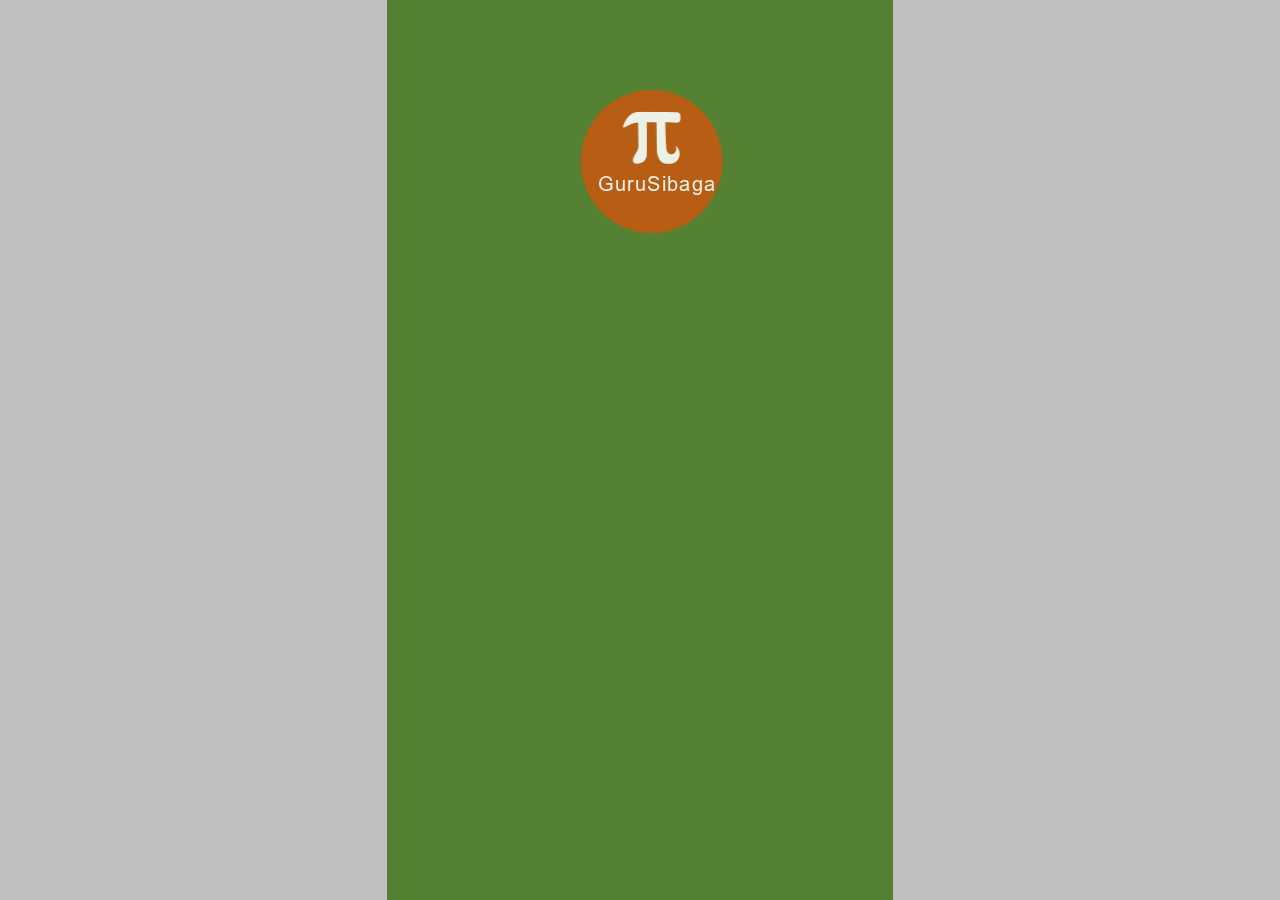
<file: index.html>
<!DOCTYPE html>
<!-- Created with iSpring --><!-- 540 960 --><!--type html --><!--mainFolder ./ -->
<html style=background-color:#c0c0c0;>
<head>
    <meta http-equiv="Content-Type" content="text/html;charset=utf-8"/><meta name="viewport" content="width=device-width,initial-scale=1,maximum-scale=1"/><meta name="format-detection" content="telephone=no"/><meta name="apple-mobile-web-app-capable" content="yes"/><meta name="apple-mobile-web-app-status-bar-style" content="black"/><meta http-equiv="X-UA-Compatible" content="IE=edge"/><meta name="msapplication-tap-highlight" content="no"/><title>trigonometri loosy</title><link rel="apple-touch-icon-precomposed" href="data/apple-touch-icon.png"/><link rel="shortcut icon" type="image/ico" href="data/favicon.ico"/><style>body {background-color:#c0c0c0;}#spr0_1166866 {display:none;}</style>
    <script>

(function() {
	var userAgent = navigator.userAgent.toLowerCase();

	var useMobilePlayer = (userAgent.match(/iPhone|iPad|iPod/i) || userAgent.indexOf("android") >= 0);
	
	if (useMobilePlayer) {
		var insideMobilePlayer = userAgent.indexOf("ismobile") >= 0 || location.hash.length > 0;
		if (!insideMobilePlayer) {
			location.replace("ismplayer.html" + location.search);
		}
	}
})();

</script>

    <style>
        #playerView {
            position:relative;
            -webkit-tap-highlight-color:rgba(0,0,0,0);
            -webkit-user-select:none;
            -moz-user-select:none;
            -webkit-touch-callout:none;
            -webkit-user-drag:none;
        }
        #playerView * {
            position:absolute;
        }
		#preloader {
			width: 50px;
			height: 50px;
			position: absolute;
			top: 0;
			left: 0;
			bottom: 0;
			right: 0;
			margin: auto;
			border-radius: 10px;
			background-color: rgba(0, 0, 0, 0.5);
		}
		
		#preloader::after {
			content: '';
			position: absolute;
			background: url([data-uri]);
			background-size: cover;
			top: 0;
			left: 0;
			bottom: 0;
			right: 0;
			animation: preloader_spin 1s infinite linear;
			-webkit-animation: preloader_spin 1s infinite linear;
		}
		
		@keyframes preloader_spin { 0% {transform: rotate(0deg);} 100% {transform: rotate(360deg);} }
		@-webkit-keyframes preloader_spin { 0% {-webkit-transform: rotate(0deg);} 100% {-webkit-transform: rotate(360deg);}}
    </style>
</head>
<body>
	<div id="preloader"></div>
	<script src="data/player.js?21F697CA"></script>
    <div id="content"></div>
    <div id="spr0_1166866"></div>
    <script>
		(function(startup){
			function start(savedPresentationState)
			{
				var presInfo = "eNrtfetuI0eW5qtwBAzQjUnlxv1iwGjIVbK7xnaVp1Tuy7QbhZSUJdGSKA0v5fEaBvrH/t4/+6OxL7Av0m/ST7LfiUySEXmhKEsqki55plVkMk7kF5GRcb4Tcc6Jn/aGe5/s/SQOP1PKPv9sX2vJ9xV7bvYP5Gdsnxtx+Ixbz/3n7Oe9bG+KwtPx8Ox6dH1V4sPg8vp68iN++GHvE61YzrK9871PvAmfTlD45HpcHt2M33JlnHIWJcu9T37aG9GfC/qDr9PxrMz2ir1P/hJ+2Lu5QbFJ+IoiUoSa3hWXkzJcDp9+/uvPWVV6NElKq9Wlb9LS8pa6p3Fpfkvpm9WlqZnLwu9SICYUrnqiXfNlWlivLvw+LuxWY550wegvXXbg6C/9Lintbyl9nJS2q0u/nyWlb2nl+9O4tGKrS08T3JZ19zaK710lI5hejsnez7h+Q9eL+fXLxb3GNEr2fg6D/ae9d/WY+Hl+N6oAt36Bf4RVFYi902JafPc/JpfD05Ln39PjOmlePQlP8XRxG9yQZcv7/zfKfzEbz46Gx8VZ8d34u9HV7LIY0oc/H/zzb//34Pev/vgtvuH7t6Pp7GJwVY5OyrPifHBTjlByXIwG74fj2WSAt/l6VAxmodSkRLkpfh1cDKfF4Li8LL4vxrh8QtdOi/FwdPbduHrj0Tj0icwrWJgdfv5rRjPPT/VrT5PQ5GYs33JujDMGUsf4gUueW+kUd9r6zJncc6aMZ1qLTDKeCyOFUkb4jFuWG8UU59Lav4Zn8ReO27H6f/R5n2sUktxIq63M9p3OpWCCS4kZ7q/[base64]/q3spq7sr0fSalA8rqewrN2Qb4oOJEo+a7+5br+ZaWAWlcg9E2FIEhetwXDY5y035tlo/WDNvqOkFwHJP7Az+GOkGwnpA32UkO/zDGJB8a0dcP1I2p0xScx2/6F/j2if7O9P1T//Fj9867654frqlBCF6UXbbooOumi2Gq6SLUe/TC8KQeX5btpfI/LYvT9bHqByq+KaTkeZoPJ8LI4pwtn5aQcDy5K1AyT9Lg8G05nqLiSGP1YxBxUrOageNWUCsPuWKta2e3TFBn+aBWolRG58Jop6VUvhxA2SEEt5lxZLbi3sk+VGY+/CkrULErG3FKZBiAhFSiNdkJKA5aEW0iluQOxMZnXubAWtwVxgF4MSK3STnnTB1VZUBdHMuBaoA0BMRi3MX2sIZVIBCLS4JuwOQcxAFt3grtMaQOyA8rEDNglCB5wS3x0aJICn1Dg/dZoI/tgE+MHIQJXMRw9DY5r0XdC1pS0C3cqkkpEwDlrIOdc5wbtZaCNRNN4brzREraABNfTOTeW48l5uR5yjseiwUcdmK5ZD3kq0kDeojuiQXeao/qRCc8Vr6a48M6QyH64wUoRUYnUS0dzmVgb+M4GbJS8JANliclulisk80WTU4V/b6qVigd85Be1+vkB/+JuQPwQSo23lZrsVGpyHaX2Jl64PC7HxaS4DIpncFyc48vgz7NRMRoOfiygPz4Juij8XyJ3VY5nNwVpnUl5PIPSOymOi9FZUEr43/CigDx9L69uKhU3HJzPjmejM4jUv1wOb2bT4eAG+okunFJls9PZFFVCdQ0rpRvflb7Xy66jwacDKlJLfDemAuEq1OvZ7GIWVOg3VdVBm1K58KGu/G7asCLDp9rVU6Eii1Uxbrnj0D0ahpeB5ced1hnsPagb752FHQbrneXKeFyQ3PRbfqQ8ICOdx1TIHcuh3QzsX9trsiYiqUQ0icvdBP7+rJ6pI+QSM4oQTjMmbQb1kjOluHZeQhMQzWDec+hUScqfkVkOg972L8tIUAStYLlzZoL219J7MA/mXZ/2SURSidbqxg4Cdw3g3mEAGMmYN0plluiOYcpwBYIloXylgvbFMFEZ1H7OPPS/civWk6C8Me5AHrSidUfAACOT4BNCrtD3S5FUYi19Hz+Lx9KWPXP/5V6iJOWWIGm8WY+12LBep9itQeI6kTwZ2R18xMo2H1GdfEStw0cmw9Hgu5kQ/Dm093ez56D3+PtMmeVnHX02LL4eCUgb/SCiz8+jSg+j65/d526KdQvoz3uufxZ9VklLpYo+Jy3SyQ9J73wefzkcELN5PbuaTQbflGMwsdNhYFpN9lT1c/Upun36XTe+m/Q7+jD9/nn6XbNAs4ZExvB3NomZVm0B3dRz3yrOVdH3d/[base64]/9DJtOWScc+JSXAu2Ir+xgNaiuyDjmnwYqrd2x7guIvmtD3IhS73GdNhyxFS2jDJkhUsoTrA42FJJjxuByoOdqPA07gOG2kMZAoPgeGJAAkYkALhYqp3IQgUTChGS1B4UPseo81aIZSVXPUtBMlc4GHils4F9qlA/RnHg+5gV/[base64]/QynFhZA8EwrglPDCMyDlyueeK9SBtoGocO+kXCy3dHMIlYNxSCfIvSvwIe9p7xmkQPRxiOArJTUD6fF0FRIgIJxceXib/iTYd5n+pIPoAyuxyy7Nvhko4wYUtWEo91btHR6nplO1myfV/qTan1T7I6n2wbTYybfi4UbOem9I+mB73xB6mPcgTJXnnTWni7Uu4XMX1rpAhDJtaRmOS23J2VVx1McN01C/JnMsNwzcw1vVv/IiGO1QzRfH9hXLJeNMaOlZv89uLJJKxLRDNJBXlInWgmgfiygTt0pK0BxdUSbB8JnRYlcOImi0U8oKu4oyGcacZMzSYldupZKgYEIauYIyLXycsrD/OZdI2Z5uQW+vdjnvhFPt5S6Zg+wpo7U16y53GZBgY6WwrtcBp2O5S8ZS6ywbJU9kw8RJbw7KcbokwvWGe+XexKljW8h2Eif7RJyeiNNHRpwGJ5OTZQ/zvqHbqLX3SX/auEPydJ942kfL08KWjD0xxwualhvnpYWW11JmBtRDORFiqXgmDVSCc1I56XxG/tPS+7CCIvoXtgBBgT0p7lXgacZ4MBAP6tW7shWLpBIx2ZEN6Du1tWc6wO/y1l7yNDa8bWW2BEr6du0kResIj3GdFM09UbQnivZE0R6Tog16ekk0UC7w9AyA9fDofjw15XiijB8nZQw+uE4KMaeMICscxMIb4ojWuBzUignhaZFJ05ai4NKDVGZO5EKBxgirpe/3YYMIGBNIH0V5KXA1UUXMqd4sAolIKtHaUIyQ79JmqG1h33HCGD+MDW9B2i2Bkr5bO0kYO0LPfCdh9E+E8YkwPhHGJ8L4RBh3kDA2hpeOW/QsaimPh1fPQ+l/u9Sab9fnd9uaDhHx7rhYbk3nWlpaLKS0aJmjZFeGK2cc7ekmURiUbEKAorF6n3mdKAzpc8eVthpMTK4VhpFKtDZ4I+g7tDftWtB3f2+6MZi2YW96O6C4zUE5fhAeqzvSSLLuPJLsick+MdknJvsxMdktoj5PzPpXwKy/PHxz+Prg5RcHL78bJyz7GcbxpwP8rb6+Keg3/D0rR/gR72D4sTwp8PWopK9H1Ze0ZIu7f1aOL4uL2SLHXJXiBq/xxWyf/tyBUL8/qziQN/KkpnaSFno5s0I6azMlKAerdoJJLjOuXc7IY4DTxnzI4easA5sWveHYIN3g28JWrp5cqlyHHHKoro+UxhKpQJyvbCdxg12xFm6Xw1gBb4UdkVmrc+tA+plVArgpANsJYx2llWUihKZzZ/[base64]//mFJCX7zb7+lLxXRqL9U5KH+0lVsPy62Hxfb7y32b73F/q2jtpCl759/+z+D6tOLyXR4Vf5QtNpL/ReTrbTrPu35wST9280M3aBHWPRYYH1lZM/1z9bhsL8oF06dL6Fg74pa1VqTK2Gd5ZYpnilKl8IZ9C5TOpN0QIRzDmqQiZC+hTHNpO7dLKb1OOWVkkxDU4fsLYwCaYTXvedBJCKpRDPPTAR7X5tceAOSpYzXYES5Noa219E/mdEUWS2rjL3CqtzQGQDG9+9yS7TNcfJs9VoTI7O5lEY4p3TfBn0qkkpElEw2O5zlnDnH0asG0hnaDXLjmFAefSwlqmbKSiaEzrTOBVPgPaxKyNeTC0/[base64]/Z8JCdaNOarTe4VNOafzfi89OViSuaXx4J2x9zZQm4fpi2EJLbm0d3bCOzaiuo+o4KLuxmBXCzNQC4X1h/Xy6uuz/5bw4JrmX7ho1iUib62LsjoAu+yBeuyrXKLOmSMI7X+7m6utcy+6jYiumPShOUN4ia0DL4EarsRt1q2H6/t9+JOLh/VBKUFrzmLo1PeFOUBxeuVKcoJCuoliWBmEpaE40RajKbUBIoORQvJQ/tj3GyuGChIOElkXzCbcwEbCiSoP8YtFkkl2gR3CXzXCO7OIF9jvTd5GNvFBrYK09ZAurfmNR2at/sgDS7vpnkFX2peGNKLj2p51fZp3ntp0X6NLG+tbcXKbLIou8aSbMeC7C/Qp506uVU2qekXrMt2rr1+5Nr3l6hfx8u7q18RzmNl4WjPdfUv57nQmtHenltP/yYSbf27RL5r+ndnkK+vf6smbZf+3SpMWwPp3vrXdujf7oMjuLqb/g2bnvMNUL7Qv3K5GSrNGvp3fZ3Z0rxrbZ0+oM37EMqxpXF7tkqfbN5H0bp/+AVK95if7KbNuwS+azp3Z5Cvr3OrJm2Xzt0qTFsD6d5nR3Yk5ePdJxVw/aRzn3Tur13nhjpevXzz6veDo1cHX93JMVpWe8un/nSZKkN5hglZOc34/HBskXvHhNOG9s8pxRr+I/ecFedTVfUoQc6x+4oSpkEGaqXX4CWHZb8QoUOz2UIiVr62gZgDj9TkExsiIZlhWhmHb0KzHDe2XDhyvxE6N8CvmXX9djoKgVdINFSR+w0XOaU6oGQgvY4giUgq0XZK2A3Y66jdeOB8qFOn07EZzpJOLt3zJOrG4PpIXC0aY/NX3up7W/yug310H6bA1zpNYeHSfNe4KNMX4nVAvx7kgzclhc4USWiaiz4fDD7959/+X4i16S7sOwt/WYzLUTE4HV6U0+J8NgQRmuBPcXUzHJ31BxhdFRdFHcxzVY5O6PTs3iil0+KmmIZjr89mo3Ak9zgEp05DsFA4Vrs3Yi6WOplHJfUHXBp2xzit+IcHC7i8M4rkbncPuFz0SBh9vyT8slmDuaVoRWdvL7ci3tPEnHhFIOK83D/+vmbxipP/4++3ljW3Vnf7r88O3uD/Xn43DjS+6j0Q2LgvKxvg+bC4Oh7W59hXZ8IPa/43uJiTv2zwPR1MH34e/VgMji8WR84vCh8PJ/S6hlcufjsuisuL2WUxvR6vCpu8+9Dk9wib3OjrOO+F1S/FiiDKtWtYvBS3l1kxGv/xd35rmV7v/PoTv81CCMFSx8weL0+E9YFxaaUMl5nNnVX47owSospRkRxnW7m9ax4WjtY8zjb4sFutlZdireNsE4HmcbYReB5Of7fWW8rowTnMGo//rOU8AxfPhZRohrYuE8rngglKz6z6T4WlHB7cOEFcnWi4Ijdw4bWyfbw7FUkl4sBP0ex2kVPaFEcHyhI8zUHfLYwIZ9Dhhk6uR0944xwqtbnwHuaac76/x0WuUMoIPDpauMudN9Z5GBq9Bpqjk+ullN4plRlKRQhxa5xOgih5s9PJFoRRYxn3jI43drk0ljElPZk+sIKc4qFdmcHAUVwYDCa/4gRhWERecOa4VhQxwfCgDEwpZ/pz18QiqURrdTRC3jG2pVY5LUOHpIJhVdpaid9pjRomXO4UxpfSXKxaloYABqq0EvAZbGshuTaoZsWy9FIklVjHVotf4Q9kqtEUsLCx4vliPROto+Oprvbl9hLnptqZTC3rtTKdf0Il8ZUVjt+NCWLD67kVRt7CKFY/EPEoT2T9obPWM1KaRe871ZTMAA9jgPOujuKPO3LTWZlkkyvr9o6KJvOqd6LpfaOGuu8w1LsP7+Frnd7zC+1eMlZDyavhuFGwYbh2GchCCFaT8j6jODJyD8YnwY7glalVbVV8YDvilyd6Wb2gES1QRJ0yX5TgYqVwLPO0GtC7GnCn/D896wGLOmCGi47Liw2uomuw4vpxOSnG6UNe/rqwnqvB/ulgOHpfjieD31yUxwVG8Oi3txk8ld65g+1zcuLLHtuHZqzU2AFTI/XNKInhmsaOkkFEQy+ptYydRKBp7KxAK4yBDVGlYpS/zGaQOXeSexuyhwuRS4951jnRm8BwLZvh/RlvQJeMslhy56xgNlOwVTgdi8iYyGCi5QxmmWAwXsDsJSVs9xLWS+9mFOrONWwszpSHreNggUGGRFQv5U5EUomoy9Xj4mYO8lyCDYLF7OOBWQdMjvryfrh5EzjGl+KU5xKPx/JMOlQIjsMhC5uHq5zB+lTMiUwBBmx55Si8uhc57WjJOpZ/X0iRAw+Gq9O9wGOJVKB1WHiEWzFJW5P1Zhn5r9BZRrAjDWUnMjm4DN5JznyGLzA29YpkSMbljJE3jIY1ToZaPk+92YM5FYjLt4LXdwjy/DTLCLLwLLcGEwftTyruKQ2RcR5DOexWMuccRg2mEcpQhKqrneJVu5VMKSVhgcOAxzeYsjCctFq1WbmUSARa5vuOwF7XbK+bsxtm+1yYJYZh23iVH65lPblX58hEy65WK7E9js3amH2rLowvrWmNWRPN2sEai+fxxzDyG1PytvjfiW3D1JhUl5j0JrKOyS2BkhK/R174uKVT1IaR3NstsisTW/dJeNw9rXc8rXc8rXf8KtY7wk/ffPXiy4OjF9+Nvz54c/j6xZ1cQCvvr1NT8F1xAa2OT40Q75IL6I7AXvt8tLo9vxoX0GRwfWQuoB9Hq+998kZX0Gf3EXJ8rTPkjoaDi+vT6wuQjZsSpAl0ixT/[base64]/dFTaHFUo74QPGx0+53RSKuVe71OmiUgqEVEX3YBN4p6x3CtjuZHMZ9USHOhA7SPGVnvN0T8ud4oz0uKSr9hBot2YuGQcVNMBy6HXmLJMO1779LFMovNwJaxpmltg0Xqr00JR6nqxEhZKok5wSafT4w+avUXZdXVI/EqjE2Q8t07RobpSZRCnBPxSaG3E4httWfTh1BjOwf3NG8rkWX+lDQjWhzcVSSWi7jTNt4qFpV8PRutdZmlbh9NJasbSe0Rnu4H3U9QrhpHLlTQK7xnrdyETJheGQnEZMWuQZkHnENBCd+9+lkDXkTcjB4rMmJyCfI2jJKhxh28j8FgklYg3EJvIw2m/zluNEegz6cNJbtpIKzAHcJsLjDZBmZgzrsOhylpZw/[base64]/iLo05fH4buZFNKbclSBpcYg5FbaRT7IaR3HepxPD2UonoPqRUrHVI6ddz+z+smtc7NjfF6JSWPhZrBVNa2DgtbmDqT4dh9eIEFn+1VnBahqNNb8JaxuWguCwm9S/xHs/xbIKbnJa0/DIN6wLzG39fjFFXMZri37TK+e2T4sk6RXsz6yY+brVx2uryqB+ZRnl9/lxEn2X0w7Pq7Es1uEo3nLyOlzP83O2hXs/4LxoU9NhOf6j6n5MvYPAxFFJUD3Dv564MTkGvlvx4nk6ITjqAOYb/6DAUByKpJSxtSlqYSU5OXYLOgdbgVtrkDNaxtlz4fjeyqBDIK5gavsCKcb0ZnBKJRKC1gRDjlsHfwgdPrMxpOm4GNq5hUme0sgCrMzjygHTn/Q5CUuSwlWCnwCakbZPeY924RA+jpLTg7nQ1Aeeb4ITPYayJYHdnsAtop0BSrElw6TTOV+dwZ5IZkFdY9+Q/[base64]/PLdnqeXUOFHecXGn7XWZpWqZpD7KkFlj/UafhX41Pi3KtBacIm+KYVi2tOVouabFA0hFldAoXzzwLvW3DqoLH9MnnR5v1oVQ6R2VWQu/[base64]/raWcnQOXxQJeEbp+KYPtspAhKKa+kUNmekhmnihMidsWgZmC3IDzl4aEcUlTK/Lk687p/[base64]/BHl0u7FAlyVLPAwVMdA0i8QGjhLJGUFALiv6Vn8ApOlqtNrsfZLYNUsMw2ZJu4tuIqXs4Wb2JF7pLj+t8I1D0lkBprDzPoZgNzLiNdbY5FLtZde22DVLDRJ9jcht+z/m2YWqsJC4xfZCXbNp4300nlA84Dd57U7fD/13w7k1dvt4BDOtubMY7mtFGZ/3P/XZIVyVBfbCcpo+WotTwQfUz7748xWU14PPPIUDx38kFPnWkPyUXfhS8iveL7VoH+ZTKHUfuw6kLdnAfZoyyx5AzMewHJZl1hsvV3s0Lx7x9cjcVXEsvmTGr3IkXIqlEe/t3iVeRozstwDonXWYo3SIT9SKWoaUILmk9XLn1FiZoXUEbKwyzar1VnFSkfxWH7SRw9LhtAEdJgJGGK83IW5vl5BnAFERD9BsGDgYIo2ydVi+S6KwKfkOrLbPS2yrFpkavoNpVsW9LiUSgvZAcwRaUdRVD2nNK4kNraF5bShqL4aYE2kTOuSJk+yDHXSHkyjQ5mB/[base64]/ZE0lI/YqLBJung3uTDK9CJPRFKJVoKi3UHeWqe13fll6hZtS/oP24GJb8bi5B1QxGbMvK4nJTfTK6YDitpMr/gOKGazxm8yS2wFpgaPW1rk27DytgWY7m3miQ4zT3SbeWIdM++LcjQtR2fk+Qob45viYvCfxXBwfH1yPaYsMyHdDHnGzibDYnBWF57MTlF4OiuyhUQUfnxWjKbDuf/tXCSEQR8X41k++LYOGq7jj+clTofHs+ksBFnTkTJnRb6oHNbQcH6VbvEjpWEBgJKS0QRzKfIoXtRHWWHKKuFNMaKA45DAI2SguSnHV7OLorpVcZ4PQmjz4DLqAmrJ+XA6Q003BJSiuCsAHXHLIciamnRcXqL3ivNilC8Dqi/wW1rH72JLTtyWDKRaT/L83RbGpzZgbTw+tQ6+imCtHz0NeDn4K5Mr8602oqeNy+chnGq96OlEohn2/YjAJUwhR+k8GaVKpDwnXLEQDs3vB7w5PiX5JzprwqnBGSwYWATVGcEymGfGqTrjqlAULYwK67NoO4F7OsBBsDpRLCc/FM8WEX9duBOJVKDlYLyEvW/IkXEePp9J8vNB42EMG/IwZhR2iDHsYCo5cqsgOw3gZb8HJqMoQgHDUKDDFUdbDTg6LNBeQzIRSSVajrpL5LDNtaLNYiFppChyXgM0GJY8JLHRZBw4L2Ed0zDCXaw10vYDp6VPQ5Hzhpw4ZI4RAJsUtn+vN3oikkq0XF53BnjLqhGtfDvx2F9aNUI/Zr6dOKPnHTPrJGqjHSC6Ow1JFE07hvMDNySd8UKSz/jKXRuXTJnJU9IdjduGaNDtgmQ6IT2qC09DeYQsVsmlu46BRP10+JalrRO/9lxY7uNp9L1txI7TUIXsthHlOjairPblvi5H8/SXVbxlMKUqw/GibEdnxjt/Kt3sa+78UWQmqjxvRXkuja1gXAXLsYov7TfmukI9K5T3CvWcxjYbZ7dln6rXi46ZnK/gQiN4sMfg3JpZbnNoBtBh5ynPH8u5FdzgV5vBhMuhOHgIm+l1S9bQL7TBU6VDgoGWSyHZqjhMraAGpYA9AYKZcQrMMaA+XvFkm0KJDuRg7IpcvDNYmLnhLpxeoACcnOGFcFzR/gqZLJ57SkzTi9vTmVw8HNREbuDguFqZatOjD7fLjYSdo6zWHrdUuXSWCelFsoOodBM3pUnxnIJWlMmcgFK11ptgMaOLLfoXaIP9nGuHaRbmFDqkN40I5YWkcEOKDMno7D/oaFBz6UQv8pwzpuebf4L2QZWwQNNIQMWbyB1MeSBXjEkKMVC5poQ/1Vj5gMi1DmEOK5CrBnLJZNTnlg7boB0sCgzcsj63TeSYDJd9bmFSbwb5LX0+Zzfx6ylyD5YgBL0exPAxKXBGZzdSoqb6OElBwQSwh2HFe6V7jda6EEkzEcILKHCE7H/RmywnEUklWkZr/HZSP1rmYYy4DFQnF9biAmVXvXvgQR1yIRReFnunKI1apHd/37XeTdqAcDrstMvbgjRoNX5lkAYVaAZptFQHs8QF6w0+RxlqPfqX4bkCCG0hV51TfYEy0X4Rm3bPeCMMLQ7NVAXCQVh4T1HXAq93X7/WMtXWYPWNUcCNN8nyoW1O1xT/Cs2AQSQwzVG2Prw7mK7J/aARb6wIJipVUKO3BcDW611UgYY9xQ0z6pYI2EoklWh7fOwi8paiwdBTTuNdFBSvRv4IbJFVoRkqtUaMF6fTernD/BMSHsu8joJy3t0nxgujxXT0+TJaGmaTNKH/FSaMRrg0VBKTzMj6aKl1wqXxdmuuJQ/T91rx0qlEO37w8ZCjOo7KwtSJ0SIpLwXqsVaq+yBHn9uV45xOSaJZGXpNivuEqNfj/A4h6pVEX2B97Ui+Y7gXjsNL3GmIrNna8HW+m8DR424lcAH65DBKPKF/MOAhU4a/C/Baoh06umvAF/[base64]/TbgiVd+1p6AosNOkhvAZbG0tUyPHgbfFy3CFPDvNqWftrCZ9fFNczjntmVbhqQbHLll/gVzXcd0lfFdbZtC5LzpJDsZt8U24XJbbabkmW0rcDUWD7Yln4y29dPrktb+g+kLZvB9bYTi97B6Avf4Vmjuj1r1B2D7G/xkKl9cIJjzfm6p8c+2GGwD3G267NXR5XTzqcDmVQ9+Of/+t9VkeoUVrm4cB6+zQ9rxTdzW4T8Hf2OejIOxN+rmI/fnP82dv8xjWTtbfefio2dhgOgl7HVtKugnO+KrdbCWxGc+deNrbZGOSOYWT+2eiHRHepbn/wdo96JAGXZQM3CCT5x1EEViCI8GI5ABzjlbw1EUSZXRnKJTjOrA1GSku1t4ngMhAVDqyW3qhE3rTy1VFknydtdSp+TK5hhoj+DuVA2F9xKayzztA/oQcG0o2fce5ZvIpJKRMPAiybyXYmbrnXxLiK3DeSc3NXI50hqbzMldUhpSk5NKhPkdkebD8aYTEuVS+t9CE3pffcoJ76VxkhJeTuMzbnz5PnXn+0+lkgFYtiuAVtRXn5ys6NpImx8asHRdkcHaZGTIpcO8wTtvOKbpzMtUHl/1niGt0QbvBTosOpkBGWU90DVG9KRiKQS7VVy00woms4njx1BsD2ZBVlHq/mG1nrctmBJVeIjZ5m8rVe6npDcSFK6REFsy8KO2UJMthOTfdRgpFRxBFjxlbsu7SSa5wGMqHDsUdOI0t1GlH4yonrTjP1iI0pt0IiiH958+8XBESRff/[base64]/FxXQWLlwOj2fjkKFl8HJYTAZH5SWQjLLwI8XpFVfFNK5qWo4n5fGMIgK/L2bnA25QDBfrGMDryXAyDMLH5fh0OB7mg+f1CZDJcZRhBbL7KMrFvfLBvw8vijjIEViKeauBOMQZzhUmz/TgCiUgcUxZZOjaxbKTrhqRiO0W/[base64]/5JS3Q5ErrLKS97sUk4MkZ5YJzWkhRwiKDKwWInvXcWKJRKAZDRfBtiIPcaKgCqbKk8P0AnZIeIvepiC8TOKZK4YHiJv0HxMpwsHO2lK4BK1Zs1ww5bxmvWEhiUQi0JVQhDUWn+LH8IGISvqkQ/KB+Mp6NEVbFw2QYDjGQ+YBz2dvdc5GvNc6kWzWE1NuISbTgYnv4t6vZR1EynYTKbsOkToggkNkAYb4MWXP2w9/[base64]/WoB/xK/uB6Ec6K4QZO76yLv2QNJmAdHlT+TMm08tDKrNm52x/ZjGLzlkOw3aGsYc7OK/ROfyRiWsyS4TOia+s1zmGkhAuJheqJJluHujwRdXZOxulZlsD6d47Sl3UzHVTM7chavb4zIyWhr6YjWdHw+PirAjZhw+efTl482rw+1dfH4aNl8PXL74++PLg6MXv6euXw/HwanBZXh2jSd8XPxTHxQj3ej8sBn88QHV1nuZiWo5p7e6yGH0/mxKscO/T4UWQRxedjWfHg+/G6VYOq9a3A030lBFv1QpVFSjw7tiVkQtXSGkcHLc8ZYAKaY1XpJ6o/LZoJ0bykKtY6JV+W2nJZqKaCAunlDbSKe5g02cgApQkyHgKts3AOXJhJFiOET6kbzWKKRAT25/dA/[base64]/a8MgdKtSu10ZIRFKJViKVCLiWwe9NUO4i9C7QKYq/RltMBq4OHqxUlX6LngrKCMov1Z8gm4ZnSGyEoZTtG7z1nrINe+l7Z5JEJJXo2pas2XZo1Sk577QCtOOJ8APx73tk4WVdkTUfBv32bEcmc8CWnGKdvCtbkpU3mXi2ggM3VOZHcoh0qm5/5Y2+s21RX/hpb4Qq342mZFtckk0wHhaX1V7AX2qLgn7Nf7h+RzmJoyvT6bs91HJAUMAShZWK3Gb2ngcvYuhR8qFexI/EJU6bJc5Cc6SwnNiODcZojYvXuJ4Vl8Pj8bCFjLeQ8RRZOIIwRmacrn16KmRLRHMkQtCpbuATEQ5xCw7RwiEeDkcYqPNBWAOStwCSLUDyEQCFMReQ/TVYqT/tffPZ22ffvn59+PLN26OvXjw/fPvi6O3LV2/ePnv19TdfHb45xL32/nw9G5wX78vB9Bp2WPnDYHpeDsrRdDguB8F+pR9OrnFhNCtztAGVPn/19cGLl29fHx69ef3i2ZsXr16ioqPr8fjHLIgXs+n59RjVTmCrTYrjy/I01D2k02jw+824nOAWsHivRwP8//R8iJLXV8VwVN8BkA9fv/3m4Ojoj69eE8zDETleFIObYjL54Xp8msCN66vkX7x89goNf/YmruMNFZ3L447D0QkwlyfTSubrw6Ojgy8O33726k/oJZR/ed3+4dWX+AF/Wj/8+fCIerOcVD+9PPjDiy8OqGuo0+c9tejxk4IafvnjoDg5KScTasH74fVsgivUKvRX6PtJ3lXb0eF/fIsOenHwVdfzqwQHdHoR2ns2fF/iVuPTclzX9Q265fD5i5dfvP2Pb1/859vPD158dfj87R9fvHz+6o9v3xz+6U1daYEBMLqeDorLy2sChPqL0/fF6KQcHJcnxWxSDn68Js+a01CMOjbc8b9mw/85oDTaYfD8az3wXj4//NO/diNIRmQHkKvZBCim0/LqZnrbHSKU/TejIdF/p3Uasuo2R88OXx68fvHq4Xt2MryaXVYvzZr9u8By5z6+9V5rdcEdevsX3DA80KpIT+0n11c3l+W0XD7P4/LdNbr/sizeV7MR5oFws7rOaE5LXu83L958dUhzAuTOKpiQvBxeDafl6UL0268PqRuO8HZWb2uK64/Xs8vT8GwvhxfhjcXENbsq25Piu/H1Vbh6WUzmvVFNDL+7/WY11NdV3d+0JsfF41m/76Knc1sPvnkBXA+jGopqLF5dX+FSqP6rgz9DL2Bup6a/enNYPailtnj71cFnh1/dVV9015rqkEXNK7VId03L6X+uOueVPaDSvPXW4cHc98aNR/Lzz/8f2swAlw==";
				PresentationPlayer.start(presInfo, "content", "playerView", onPlayerInit, "data/html5-unsupported.html", savedPresentationState);
				function onPlayerInit(player)
				{
					(player);
					
					var preloader = document.getElementById("preloader");
					preloader.parentNode.removeChild(preloader);
				}
			}
	
			if (startup)
				startup(start);
			else
				start();
		})();
    </script>
</body>
</html>
</file>
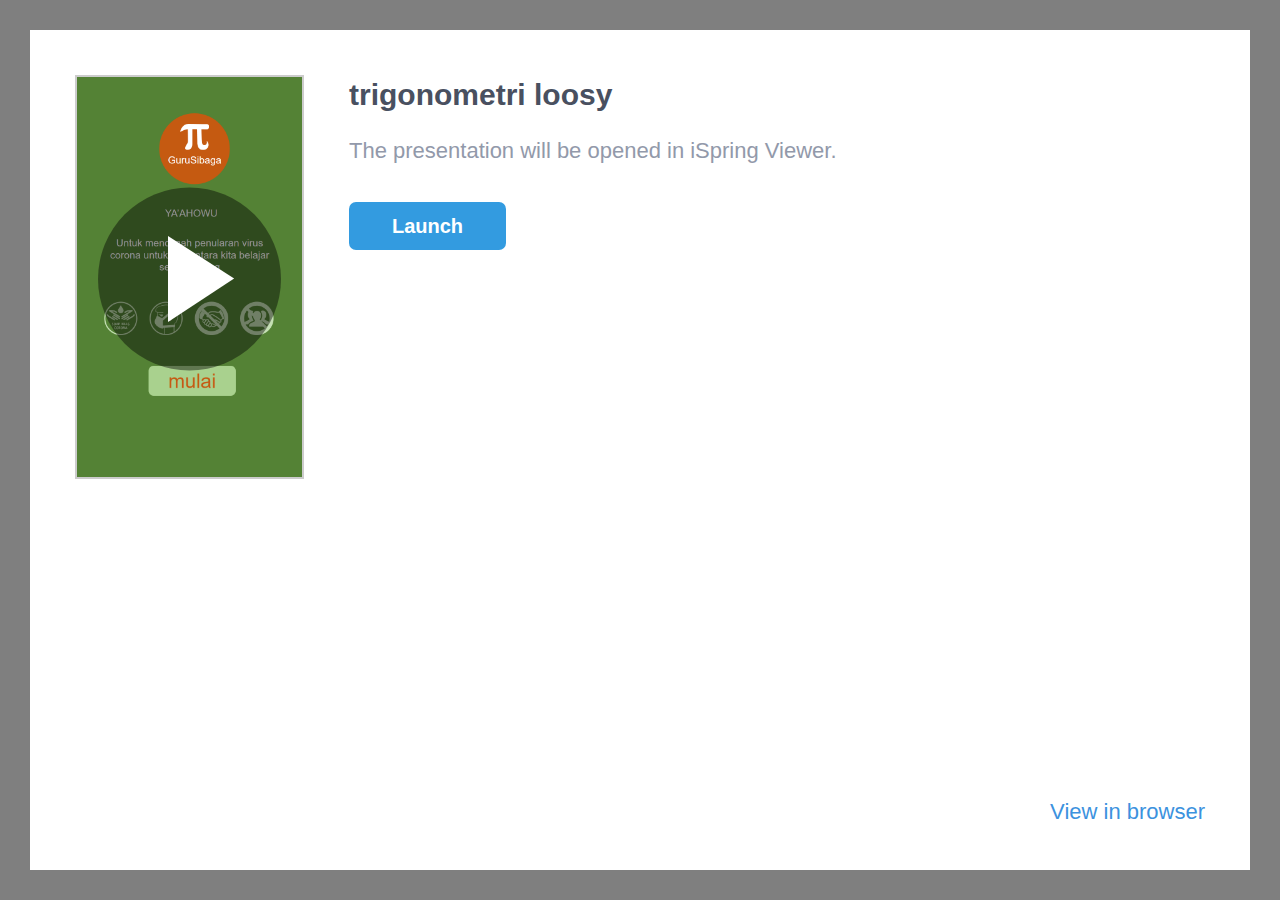
<file: ismplayer.html>
﻿<!DOCTYPE html>
<html>
<head>
	<meta http-equiv="Content-Type" content="text/html;charset=utf-8"/>
	<meta name="viewport" content="width=device-width, initial-scale=1"/>
	<meta name="format-detection" content="telephone=no"/>
	<!-- <meta name="apple-itunes-app" content="app-id=642452385, app-argument="/> -->
	<title>trigonometri loosy</title>
	<link rel="stylesheet" type="text/css" href="data/ismplayer/style.css"/>
	<link rel="stylesheet" type="text/css" href="data/ismplayer/style_mini.css" media="only screen and (max-device-width: 605px), only screen and (max-device-height: 605px)" />
</head>
<body>
	<script>
		var isIpad = navigator.userAgent.match(/iPhone|iPad|iPod/i);
		document.body.className = isIpad ? "ipad" : "android";
		// ios7 scroll fix
		if (isIpad) {
		
			if (window.innerHeight != document.documentElement.clientHeight) {
				var fixViewportHeight = function() {
					document.documentElement.style.height = window.innerHeight + "px";
				};

				window.addEventListener("orientationchange", fixViewportHeight, false);
				fixViewportHeight();
			}
			
			var forceRedraw = function() {
				var origDisplay = document.body.style.display;
				document.body.style.display = 'none';
				document.body.offsetHeight;
				document.body.style.display = origDisplay;
			};
				
			window.addEventListener("resize", forceRedraw, false);
		}
	</script>

	<div class="mainLayer">
		<div class="launcher">
			<img class="preview" src="data/ismplayer/preview.png"></img>
			<a class="btnPlay" id="btnPlay"></a>
		</div>
		<div class="info">
			<h1>trigonometri loosy</h1>
			<p id="launchDesc">The presentation will be opened in iSpring Viewer.</p>
			<p id="downloadAppDesc" class="hidden">To view this presentation, download free iOS application iSpring Viewer</p>
			<div class="buttons">
				<a id="btnOpenInApp" class="text_button" href="#" ontouchstart="">
					Launch
				</a>
				<a id="btnDownloadApp" class="app_store hidden" href="#"></a>
			</div>
		</div>
		<div class="bottom_area" id="bottomAreaNormal">
			<a href="#" id="btnOpenInBrowser">View in browser</a>
		</div>
	</div>

<script>
	var IOS_APP_SCHEME = "ismobile";
	var IOS_STORE_URL = "https://itunes.apple.com/us/app/ispring-mobile/id642452385?mt=8";

	var ANDROID_APP_SCHEME = "ismobile";
	var ANDROID_APP_PACKAGE = "com.ispringsolutions.mplayer";

	var DOWNLOAD_APP_PARAM = "download_app";

	var appMeta = document.querySelector("meta[name='apple-itunes-app']");
	if(appMeta) {
		appMeta.setAttribute('content', appMeta.getAttribute('content') + getBasePath());
	}

	function $(id) {
		return document.getElementById(id);
	}

	function show(element, visible) {
		if (visible) {
			element.className = element.className.replace(/hidden/g, '');
		} else {
			element.className += ' hidden';
		}
	}

	function now() {
		return +new Date();
	}

	function createEmptyIframe() {
		var iframe = document.createElement("iframe");
		iframe.style.border = "none";
		iframe.style.width = "1px";
		iframe.style.height = "1px";

		return iframe;
	}

	function strEndsWith(str, suffix) {
		var l = str.length - suffix.length;
		return l >= 0 && str.indexOf(suffix, l) == l;
	}

	function getBasePath() {
		var params = location.search || "";
		// remove DOWNLOAD_APP_PARAM from params
		if (strEndsWith(params, DOWNLOAD_APP_PARAM)) {
			params = params.substr(0, params.length - DOWNLOAD_APP_PARAM.length - 1);
		}

		var host = location.host;

		// remove file name from url
		var path = location.pathname.split("/");
		path.length = path.length - 1;

		return host + path.join("/") + "/" + params;
	}

	function getIOSVersion() {
		if((/iphone|ipod|ipad/gi).test(navigator.platform)) { 
			var versionString = navigator.appVersion.substr(navigator.appVersion.indexOf(' OS ')+4); 
			versionString = versionString.substr(0, versionString.indexOf(' ')); 
			versionString = versionString.replace(/_/g, '.'); 
			return versionString; 
		}
		return '';
	}

	function getIOSMajorVersion() {
		var version = getIOSVersion();
		if(version == ''){
			return 0;
		}
		var dotIndex = version.indexOf('.');
		if(dotIndex <= 0){
			return Number(version);
		}
		return Number(version.substr(0, dotIndex));
	}

	var IosLauncher = function() {
		function startApp(redirectToStore) {

			var launchUrl = IOS_APP_SCHEME + "://" + getBasePath();
			if(getIOSMajorVersion() >= 9) {
				// iframe using method doesn't work since iOS 9
				location.replace(launchUrl);
				setTimeout(function() {
					onAppStartFailed(redirectToStore)
				}, 5);
				window.top.location.replace(launchUrl);
			} else {
				var launchTime = now();
				setTimeout(function() {
					document.body.removeChild(iframe);
					
					if (now() - launchTime < 1500) {
						onAppStartFailed(redirectToStore);
					}
				}, 1000);
				var iframe = createEmptyIframe();
				iframe.src = launchUrl;
				document.body.appendChild(iframe);
			}
		}

		function onAppStartFailed(redirectToStore) {
			if (redirectToStore) {
				location.replace(IOS_STORE_URL);
			} else {
				// reload page to hide safari alert
				var url = location.href + (location.search.length > 0 ? "&" : "?") + DOWNLOAD_APP_PARAM;
				location.replace(url);
			}
		}

		this.launch = function(redirectToStore /* = true */) {
			redirectToStore = (redirectToStore == undefined ? true : redirectToStore);

			setTimeout(function() {
				startApp(redirectToStore);
			}, 50);

			return false;
		};

		if (strEndsWith(location.search, DOWNLOAD_APP_PARAM)) {
			// app launch failed, show download link
			show($("launchDesc"), false);
			show($("btnOpenInApp"), false);

			show($("downloadAppDesc"), true);
			show($("btnDownloadApp"), true);
		}
	};

	var AndroidLauncher = function() {
		function pageIsHidden() {
			return document.hidden || document.mozHidden || document.webkitHidden;
		}

		function launchFromLink() {
			var href = "intent://" + getBasePath() + "#Intent;" +
					"scheme=" + ANDROID_APP_SCHEME + ";" +
					"package=" + ANDROID_APP_PACKAGE + ";" +
					"end";
			var target = "_top";
			
			$("btnOpenInApp").href = href;
			$("btnOpenInApp").target = target;
			
			$("btnPlay").href = href;
			$("btnPlay").target = target;

			return true;
		}

		function launchFromIframe() {
			var onIframeLoaded = function(redirectToMarket) {
				document.body.removeChild(iframe);

				if (redirectToMarket) {
					location.assign("market://details?id=" + ANDROID_APP_PACKAGE);
				}
			};

			var iframe = createEmptyIframe();
			if (navigator.userAgent.indexOf('Firefox') > 0) {
				var loadStartTime = now();
				setTimeout(function() {
					var appStarted = pageIsHidden() || now() - loadStartTime > 400;
					onIframeLoaded(!appStarted);
				}, 200);
			} else {
				iframe.onload = function() {
					onIframeLoaded(true);
				};
			}

			iframe.src = ANDROID_APP_SCHEME + "://" + getBasePath();
			document.body.appendChild(iframe);

			return false;
		}

		function isIntentUrlSupported() {
			var userAgent = navigator.userAgent;

			var matches = userAgent.match(/Chrome\/(\d+)/);
			if (!matches) {
				return false;
			}

			if (/OPR\/\d+/.test(userAgent) ||     // Opera
				/Version\/\d+/.test(userAgent)) { // or Dolphin
				return false;
			}

			var version = parseInt(matches[1]);
			return version >= 25;
		}

		this.launch = function() {
			return isIntentUrlSupported()
				? launchFromLink() : launchFromIframe();
		};
	};

	var launcher = isIpad ? new IosLauncher() : new AndroidLauncher();
	
	$("btnPlay").onclick = function() {
		return launcher.launch(false);
	};

	$("btnOpenInApp").onclick = function() {
		return launcher.launch(false);
	};

	$("btnDownloadApp").onclick = function() {
		this.href = IOS_STORE_URL;
		return true;
	};

	$("btnOpenInBrowser").onclick = function() {
		this.href = "//" + getBasePath() + "index.html#inbrowser";
		return true;
	};

</script>
</body>
</html>
</file>
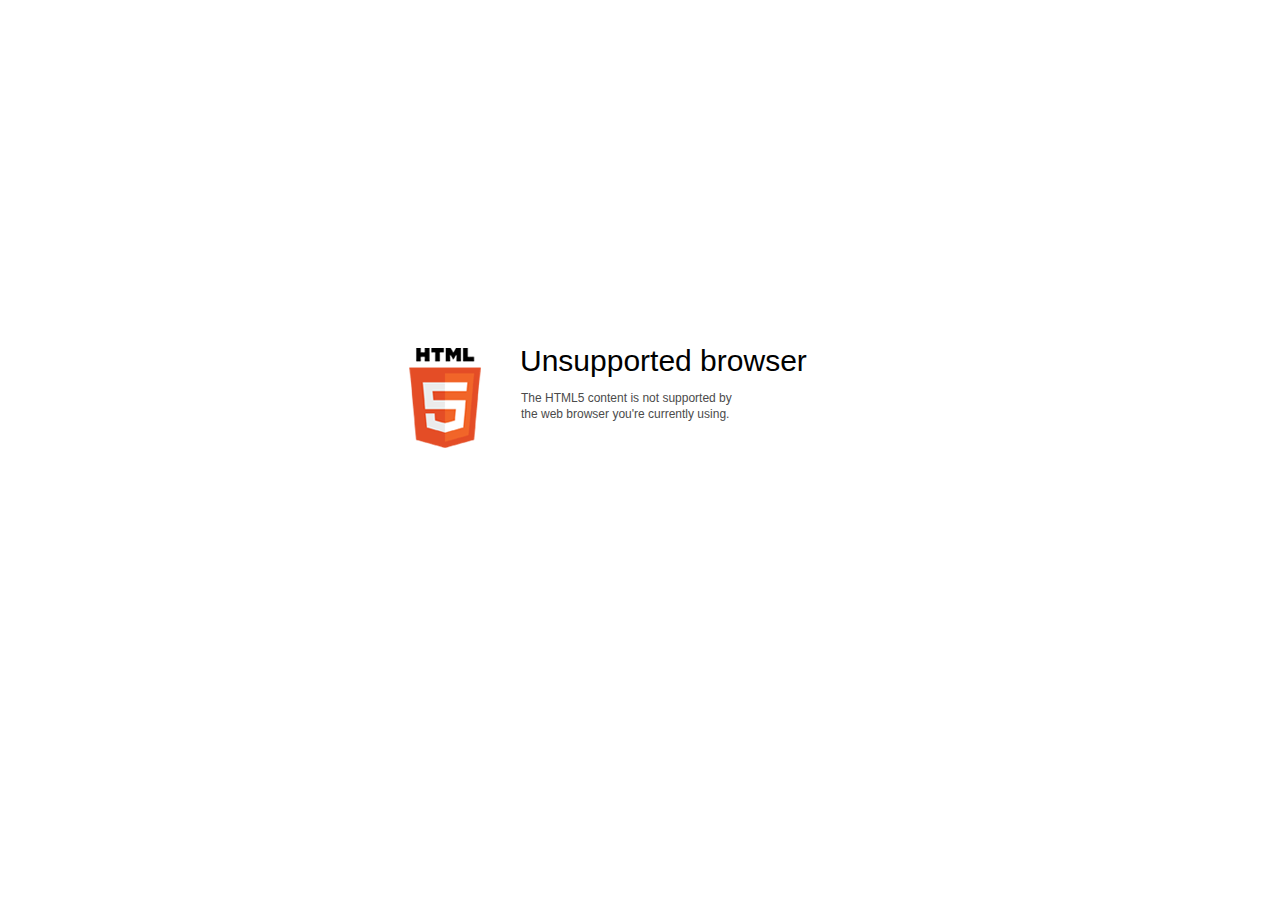
<file: data/html5-unsupported.html>
﻿<html>
<head>
    <meta http-equiv="Content-Type" content="text/html;charset=utf-8"/>
    <meta name="viewport" content="width=device-width,initial-scale=1,maximum-scale=1">
    <meta name="format-detection" content="telephone=no">
    <meta name="apple-mobile-web-app-capable" content="yes">
    <meta name="apple-mobile-web-app-status-bar-style" content="black">
    <meta http-equiv="X-UA-Compatible" content="IE=edge">
    <meta name="msapplication-tap-highlight" content="no" />
    <title>Update your Web browser</title>
    <style>
        body {
            background: #fff;
        }

        .container {
            background: url(html5.png) no-repeat;
            position: absolute;
            width: 405px;
            height: 100px;

            top: 50%;
            margin-top: -102px;
            left: 50%;
            margin-left: -231px;
        }

        .title {
            left: 111px;
            width: 290px;
            height: 20px;
            font-family: Arial;
            font-size: 30px;
            color: #000;
            position: absolute;
            line-height: 28px;
            top: -1px;
        }
        
        .message {
            font-family: Arial;
            font-size: 12px;
            color: #4b4b4b;
            line-height: 16px;
            padding-top: 15px;
            padding-left: 1px;
        }
    </style>
</head>
<body>
<div class="container" id="container">
    <div class="title">Unsupported browser
        <div class="message">The HTML5 content is not supported by<br>the web browser you're currently using.</div>
    </div>
</div>
</div>
</body>
</html>
</file>
<file: data/ismplayer/style.css>
html, body {
	margin: 0;
	padding: 0;
	height: 100%;
}

body {
	background: #7F7F7F;
	box-sizing: border-box;
	font-family: Helvetica;
	overflow: hidden;
}

.hidden {
	display: none !important;
}

.mainLayer {
	background: white;
	position: absolute;
	left: 30px;
	top: 30px;
	right: 30px;
	bottom: 30px;
}

.mainLayer .launcher .preview {
	border: 2px solid rgba(0, 0, 0, 0.2);
}

.mainLayer .launcher .btnPlay {
	display: block;
	position: absolute;
	left: 0px;
	top: 0px;
	width: 100%;
	height: 100%;
	background: url('play.svg') center no-repeat;
}

.mainLayer .launcher .btnPlay {
	background-size: 80% 80%;
}

.mainLayer .info {
	pointer-events: none;
}

.mainLayer .info > h1 {
	font-size: 30px;
	font-weight: bold;
	color: #495060;
}

.mainLayer .info > p {
	font-size: 22px;
	font-weight: lighter;
	color: #9299AA;
}

.mainLayer .info .buttons {
	pointer-events: all;
}

#btnOpenInApp {
	display: inline-block;
	width: 157px;
	height: 48px;
	background: #339BE0;
	border-radius: 7px;
	color: white;
	text-decoration: none;
	text-align: center;
	line-height: 48px;
	font-size: 20px;
	font-weight: bold;
}

#btnDownloadApp {
	display: inline-block;
	width: 169px;
	height: 50px;
	background: url('app_store2x.png');
	background-size: contain;
}

#btnOpenInBrowser {
	font-size: 22px;
	font-weight: lighter;
	color: #3C92DE;
	text-decoration: none;
}

@media (orientation: portrait) {

	.mainLayer .launcher {
		width: 80%;
		position: relative;
		margin: 40px auto;
	}

	.mainLayer .launcher .preview {
		max-width: 100%;
		max-height: 206px;
		display: block;
		margin: 0 auto;
	}

	.mainLayer .info {
		position: relative;
		margin-left: 40px;
		margin-right: 40px;
		text-align: center;
	}

	.mainLayer .info > h1 {
		margin-top: 65px;
		margin-bottom: 0;
	}

	#launchDesc {
		margin-top: 33px;
	}

	#downloadAppDesc {
		margin-top: 33px;
	}

	.mainLayer .info .buttons {
		margin-top: 50px;
	}

	.mainLayer .bottom_area {
		position: absolute;
		bottom: 52px;
		left: 40px;
		right: 40px;
		text-align: center;
	}

}

@media (orientation: landscape) {

	.mainLayer .launcher {
		position: relative;
		max-width: 33%;
		float: left;
		margin: 45px;
		margin-bottom: 9999px;
	}
	
	.mainLayer .launcher .preview {
		max-width: 100%;
		max-height: 400px;
	}

	.mainLayer .info {
		position: relative;
		white-space: pre-wrap;
		margin-right: 45px;
	}

	.mainLayer .info > h1 {
		margin-top: 12px;
		margin-bottom: 0;
	}

	.mainLayer .info .buttons {
		white-space: normal;
		margin-top: -38px;
	}

	#launchDesc {
		margin-top: -10px;
	}

	#downloadAppDesc {
		margin-top: -28px;
	}

	#btnDownloadApp {
		margin-top: 18px;
	}

	.mainLayer .bottom_area {
		position: absolute;
		bottom: 45px;
		right: 45px;
	}

}
</file>
<file: data/ismplayer/style_mini.css>
.mainLayer {
	left: 0px;
	top: 0px;
	right: 0px;
	bottom:0px;
}

.mainLayer .info > h1 {
	font-size: 24px;
	line-height: 27px;
	max-height: 81px;
	overflow: hidden;
}

.mainLayer .info > p {
	font-size: 18px;
}

#btnOpenInBrowser {
	font-size: 18px;
}

@media (orientation: portrait) {

	.mainLayer .launcher {
		width: 80%;
		position: relative;
		margin: 20px auto;
	}

	.mainLayer .launcher .preview {
		max-width: 100%;
		max-height: 155px;
		display: block;
		margin: 0 auto;
	}

	.mainLayer .info {
		position: relative;
		margin-left: 20px;
		margin-right: 20px;
		text-align: center;
	}

	.mainLayer .info > h1 {
		margin-top: 24px;
		margin-bottom: 0;
	}

	#launchDesc {
		margin-top: 16px;
	}

	#downloadAppDesc {
		margin-top: 16px;
	}

	.mainLayer .info .buttons {
		margin-top: 20px;
	}

	.mainLayer .bottom_area {
		position: absolute;
		bottom: 20px;
		left: 20px;
		right: 20px;
		text-align: center;
	}

}

@media (max-height : 400px) and (orientation : portrait) {
	
	.mainLayer .launcher .preview {
		max-height: 100px;
	}
	
	.mainLayer .info > h1 {
		font-size: 22px;
		line-height: 25px;
		max-height: 50px;
	}
	
	.mainLayer .info > p {
		font-size: 16px;
	}

	#btnOpenInBrowser {
		font-size: 16px;
	}
	
	.mainLayer .info > h1 {
		margin-top: 18px;
		margin-bottom: 0;
	}
	
	#launchDesc {
		margin-top: 12px;
	}

	#downloadAppDesc {
		margin-top: 12px;
	}

	.mainLayer .info .buttons {
		margin-top: 16px;
	}
}

@media (orientation: landscape) {

	.mainLayer .launcher  {
		max-width: 33%;
	}
	
	.mainLayer .launcher .preview {
		max-width: 100%;
		max-height: 200px;
	}

	.mainLayer .launcher {
		position: relative;
		float: left;
		margin: 20px;
		margin-bottom: 9999px;
	}

	.mainLayer .info {
		position: relative;
		white-space: pre-wrap;
		margin-right: 20px;
	}

	.mainLayer .info > h1 {
		margin-top: -18px;
		margin-bottom: 0;
	}

	.mainLayer .info .buttons {
		white-space: normal;
		margin-top: -48px;
	}

	#launchDesc {
		margin-top: -20px;
	}

	#downloadAppDesc {
		margin-top: -38px;
	}

	#btnDownloadApp {
		margin-top: 18px;
	}

	.mainLayer .bottom_area {
		position: absolute;
		bottom: 20px;
		right: 20px;
	}

}
</file>
